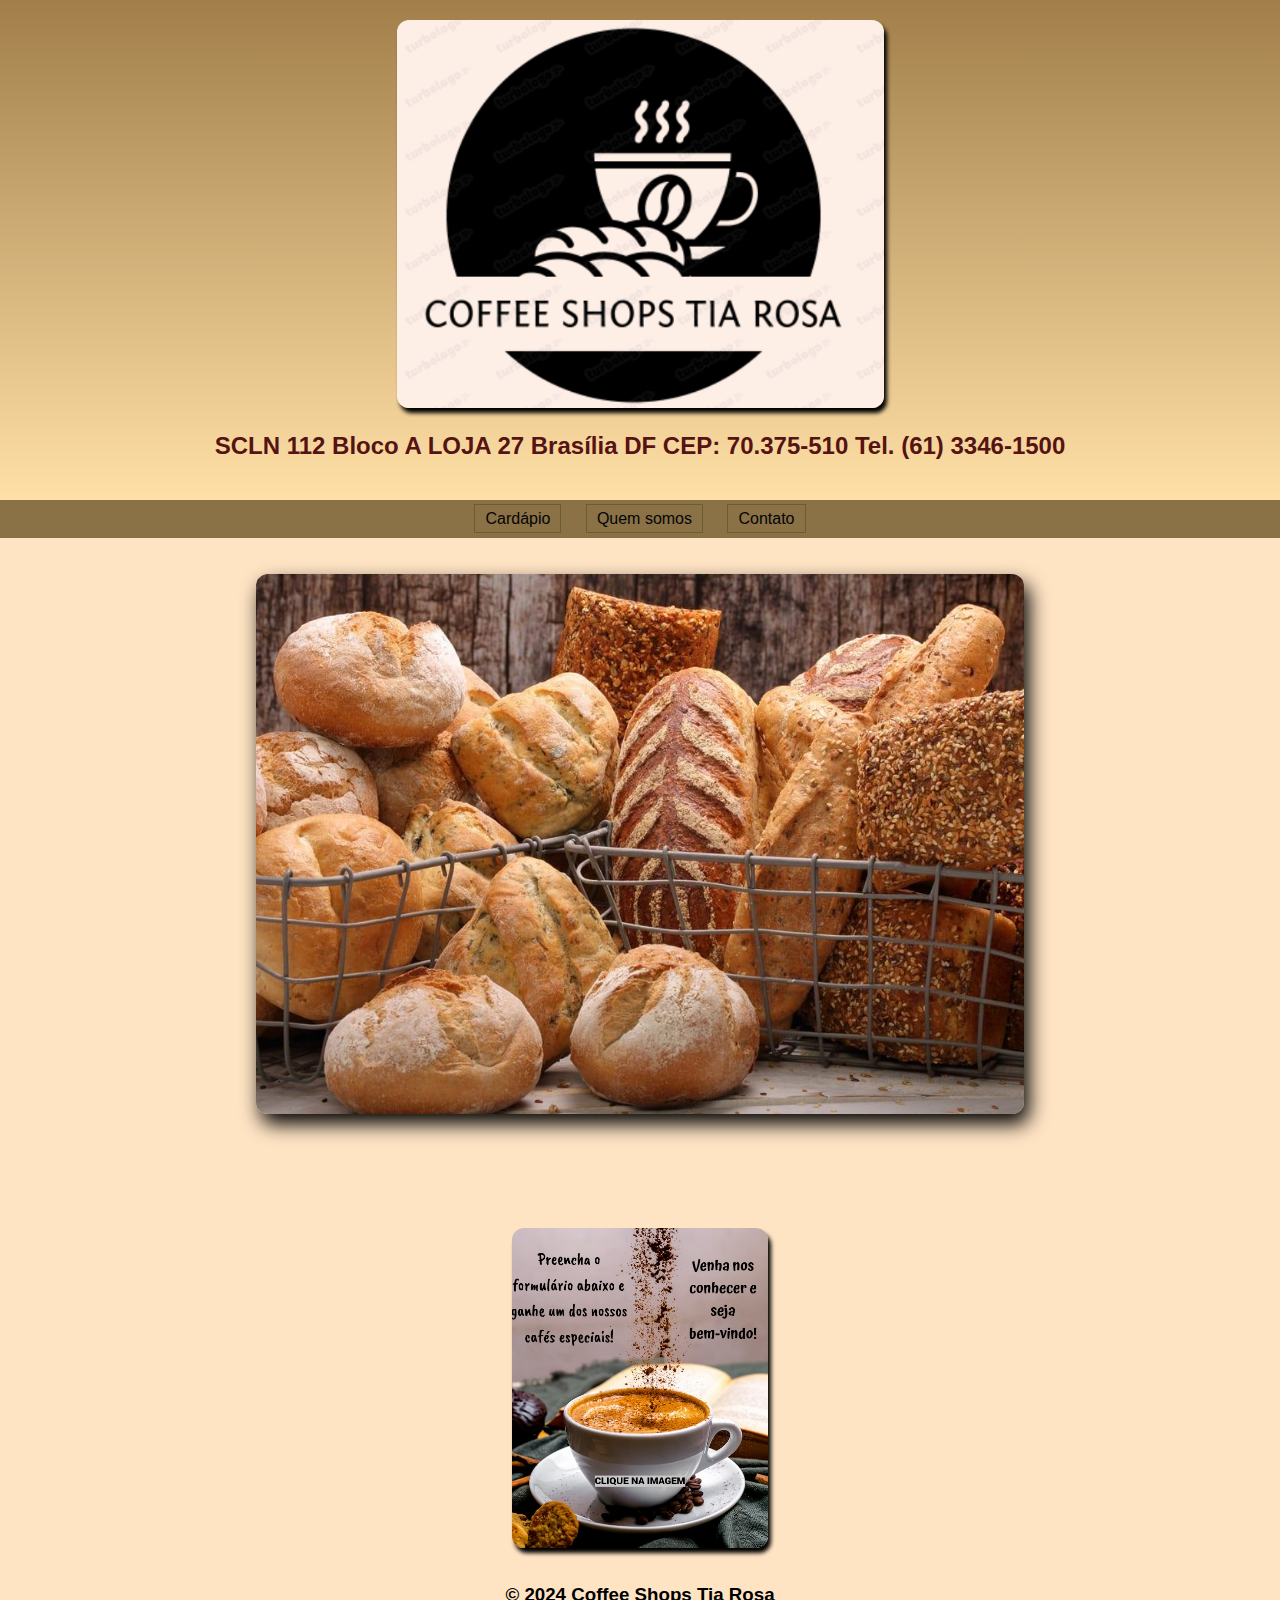
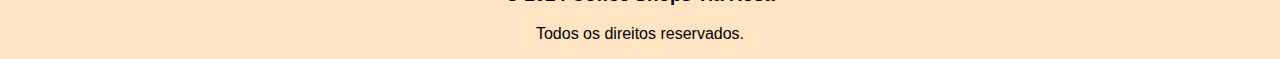
<file: index.html>
<!DOCTYPE html>
<html lang="pt-br">
<head>
    <meta charset="UTF-8">
    <meta name="viewport" content="width=device-width, initial-scale=1.0">
    <title>coffee shops Tia Rosa</title>
    <link rel="stylesheet" href="css/estilo.css">
</head>
<body>
    <header>
        <img id="logo" src="imagens/logofinal.png" alt="logomarca"><br/>
        <h2>SCLN 112 Bloco A LOJA 27 Brasília DF CEP: 70.375-510 Tel. (61) 3346-1500</h2>   
    </header>
    <nav>
        <a href="cardapio.html">Cardápio</a>
        <a href="quem_somos.html">Quem somos</a>
        <a href="contato.html">Contato</a>
    </nav><br/><br/>
    <article>
        <div id="slideshow">
            <div class="slide">
                <img src="imagens/paesdiversos.jpg" alt="Slide 1">
            </div>
            <div class="slide">
                <img src="imagens/A-linda-vitrine.webp" alt="Slide 2">
            </div>
            <div class="slide">
                <img src="imagens/cafedamanha 2.jpg" alt="Slide 3">
            </div>
            <div class="slide">
                <img src="imagens/cafe_gourmet.jpg.jpg" alt="Slide 4">
            </div>
            <div class="slide">
                <img src="imagens/continental.jpg" alt="Slide 5">
        </div>
    </article><br/><br/><br/>
    <article>        
            <img id="cafe" src="imagens/cafeespecialFINAL.jpg" alt="Nosso café especial"><br/>
    </article>
    
    <footer>
        <p><h3>&copy; 2024 <strong>Coffee Shops Tia Rosa</strong></h3>Todos os direitos reservados.</p>
    </footer>
    <script src="js/script.js"></script>  
</body>
</html>
</file>
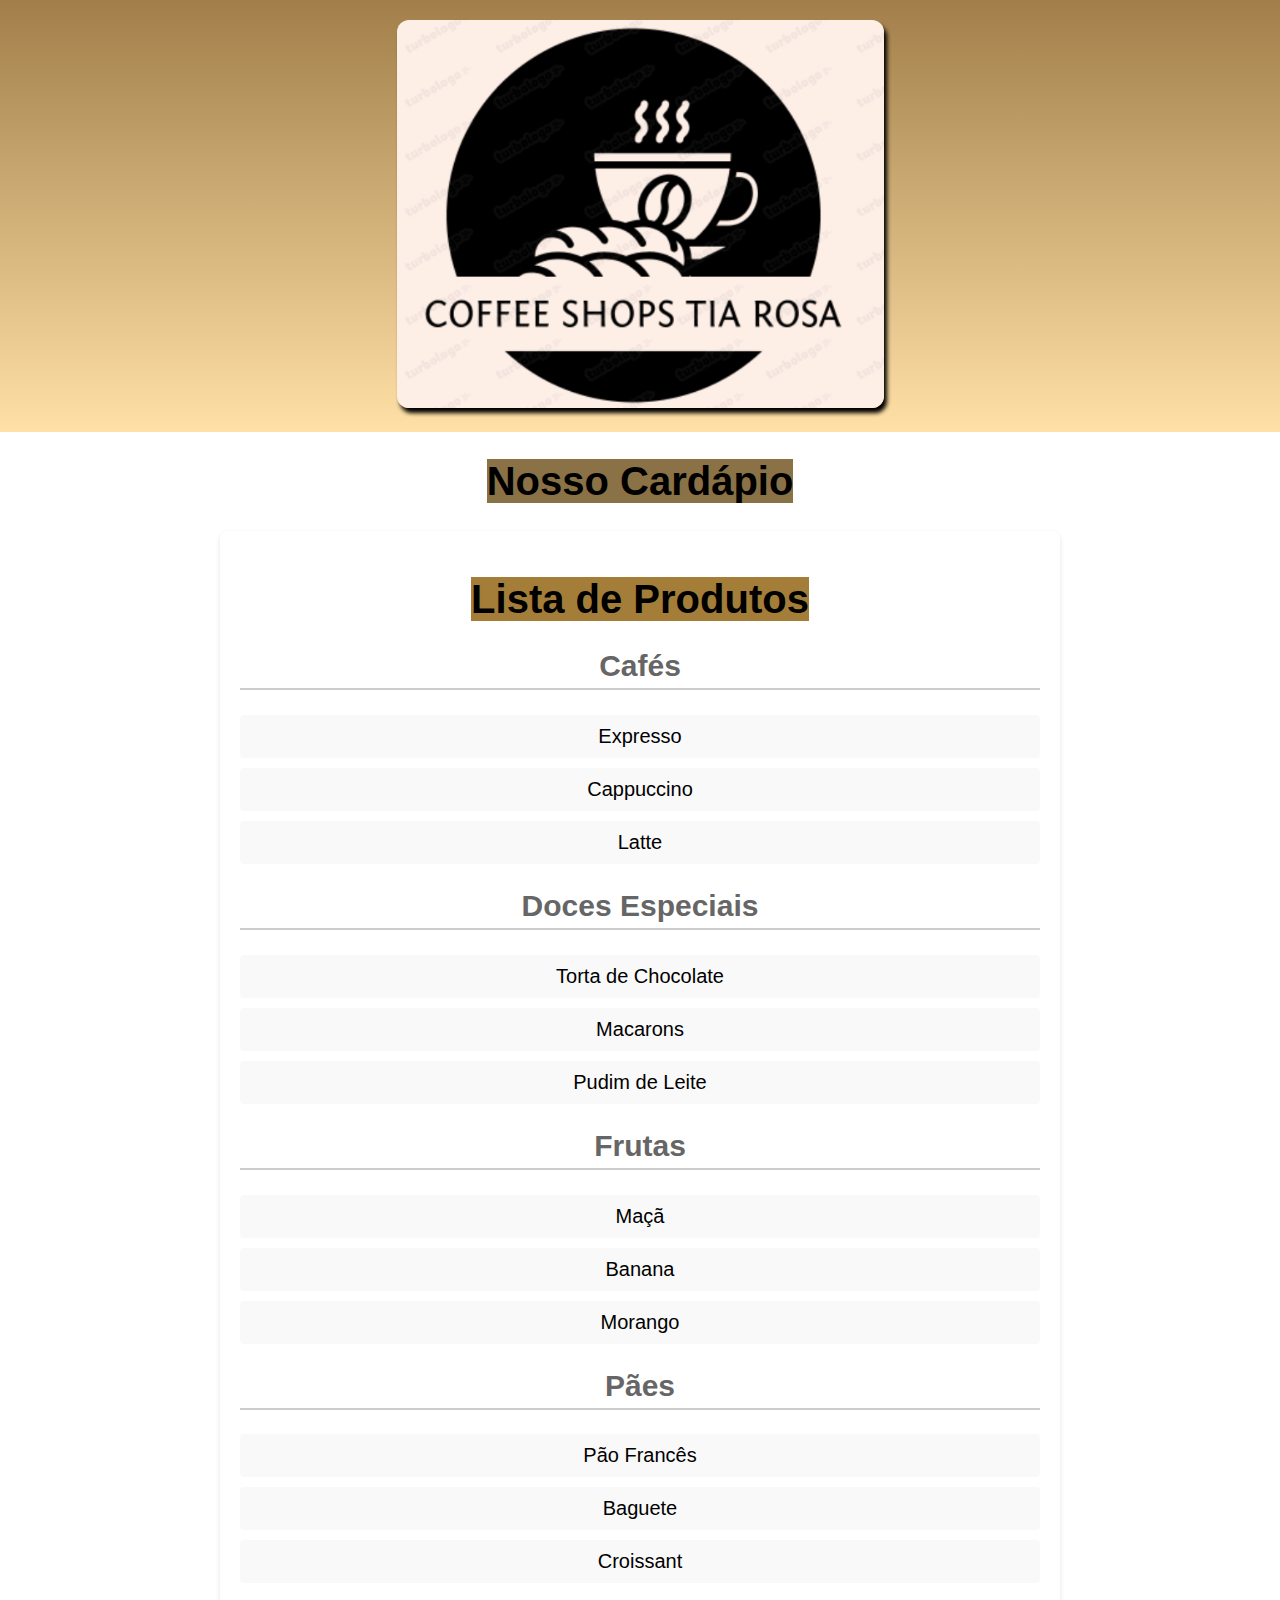
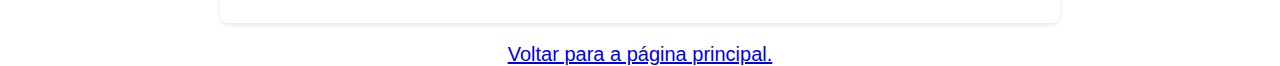
<file: cardapio.html>
<!DOCTYPE html>
<html lang="pt-br">
<head>
    <meta charset="UTF-8">
    <meta name="viewport" content="width=device-width, initial-scale=1.0">
    <title>Cardápio</title>
    <link rel="stylesheet" href="css/estilo.css">
    <style>
        body {
            font-family: Arial, sans-serif;
            margin: 0;
            padding: 0;
            background-color: hsla(0, 0%, 96%, 0);
        }
        .container {
            max-width: 800px;
            margin: 20px auto;
            padding: 20px;
            background-color: #fff;
            border-radius: 8px;
            box-shadow: 0 2px 5px rgba(0, 0, 0, 0.1);
        }
        h1 {
            text-align: center;
            color: #333;
        }
        ul {
            list-style-type: none;
            padding: 0;
        }
        .category {
            margin-bottom: 20px;
        }
        .category h2 {
            color: #666;
            border-bottom: 2px solid #ccc;
            padding-bottom: 5px;
        }
        .products li {
            margin-bottom: 10px;
            padding: 10px;
            background-color: #f9f9f9;
            border-radius: 4px;
        }
    </style>
</head>
<body>
    <header>
        <div class="img-container">
            <img id="logo" src="imagens/logofinal.png" alt="logomarca">  
        </div>
    </header>
    <div class="cardapio">
        <h1><mark style="background-color:#8b7246">Nosso Cardápio</mark></h1>
        <div class="container">
            <h1><mark style="background-color: #a47d39;">Lista de Produtos</mark></h1>
            
            <div class="category">
                <h2><strong>Cafés</strong></h2>
                <ul class="products">
                    <li>Expresso</li>
                    <li>Cappuccino</li>
                    <li>Latte</li>
                </ul>
            </div>
            
            <div class="category">
                <h2>Doces Especiais</h2>
                <ul class="products">
                    <li>Torta de Chocolate</li>
                    <li>Macarons</li>
                    <li>Pudim de Leite</li>
                </ul>
            </div>
            
            <div class="category">
                <h2>Frutas</h2>
                <ul class="products">
                    <li>Maçã</li>
                    <li>Banana</li>
                    <li>Morango</li>
                </ul>
            </div>
            
            <div class="category">
                <h2>Pães</h2>
                <ul class="products">
                    <li>Pão Francês</li>
                    <li>Baguete</li>
                    <li>Croissant</li>
                </ul>
            </div>
        </div>
        <a href="index.html" target="_self">Voltar para a página principal.</a>
    </div>
</body>
</html>
</file>
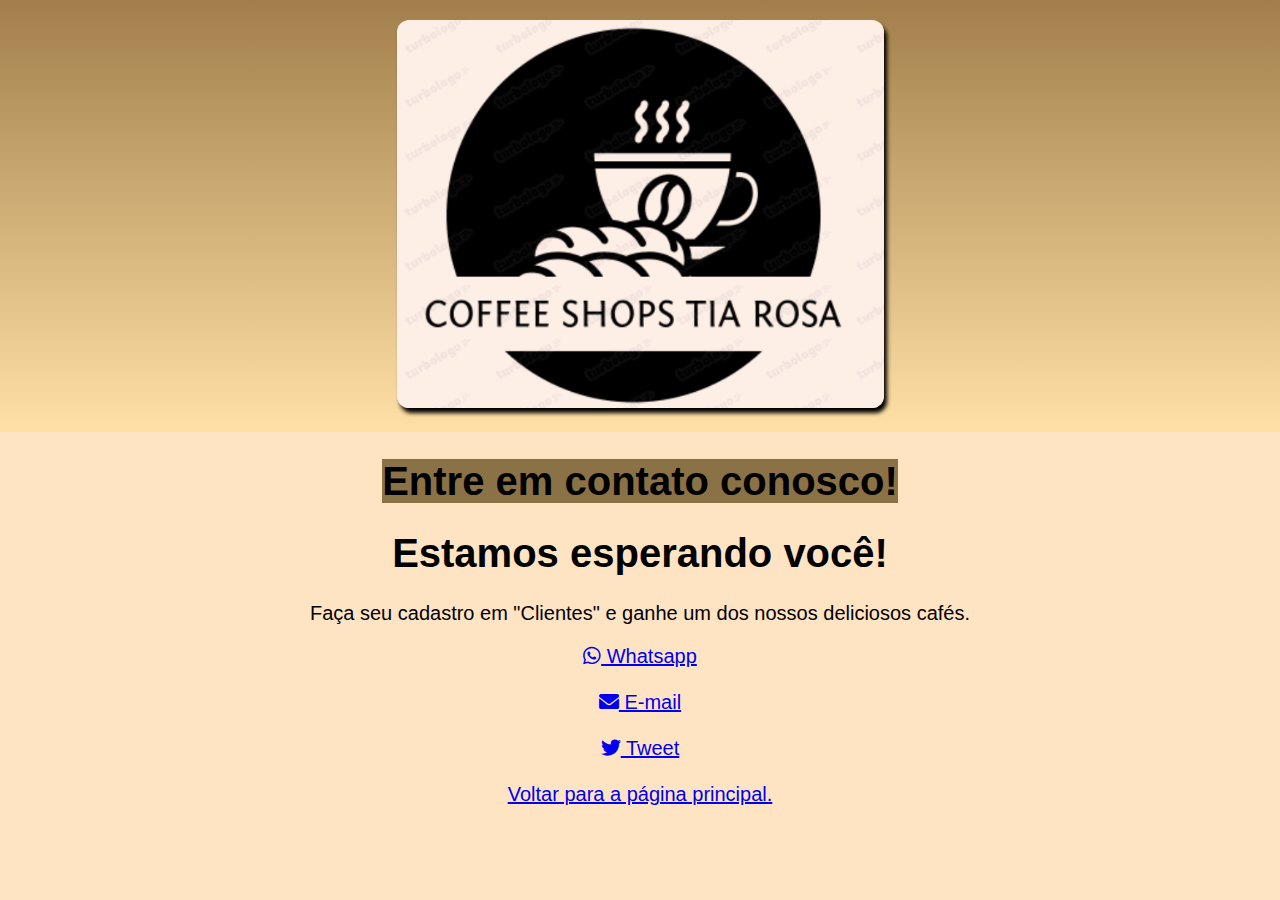
<file: contato.html>
<!DOCTYPE html>
<html lang="pt-br">
<head>
    <meta charset="UTF-8">
    <meta name="viewport" content="width=device-width, initial-scale=1.0">
    <title>Contato</title>
    <link rel="stylesheet" href="css/estilo.css">
    <link rel="stylesheet" href="https://cdnjs.cloudflare.com/ajax/libs/font-awesome/6.0.0-beta3/css/all.min.css">

</head>
<body>
    <header>
        <div class="img-container">
            <img id="logo" src="imagens/logofinal.png" alt="logomarca">  
        </div>
    </header>
    <div class="contato">
        <h1><mark style="background-color:#8b7246">Entre em contato conosco!</mark></h1>
        <h1>Estamos esperando você!</h1>
        <p>Faça seu cadastro em "Clientes" e ganhe um dos nossos deliciosos cafés.</p>

        <!-- Ícone do Whatsapp e link -->
            <a href="https://wa.me/seunumerodetelefone" target="_blank" rel="noopener noreferrer">
                <i class="fab fa-whatsapp"></i> Whatsapp
            </a>
            <br><br>

        <!-- Ícone do E-mail e link -->
            <a href="mailto:seuemail@example.com" target="_blank" rel="noopener noreferrer">
                <i class="fas fa-envelope"></i> E-mail
            </a>
            <br><br>

        <!-- Ícone do Twitter e link -->
            <a href="https://twitter.com/seuusuario" target="_blank" rel="noopener noreferrer">
                <i class="fab fa-twitter"></i> Tweet
            </a><br/><br/>
            <a href="index.html" target="_self">Voltar para a página principal.</a>
    </div>
</body>
</html>
</file>
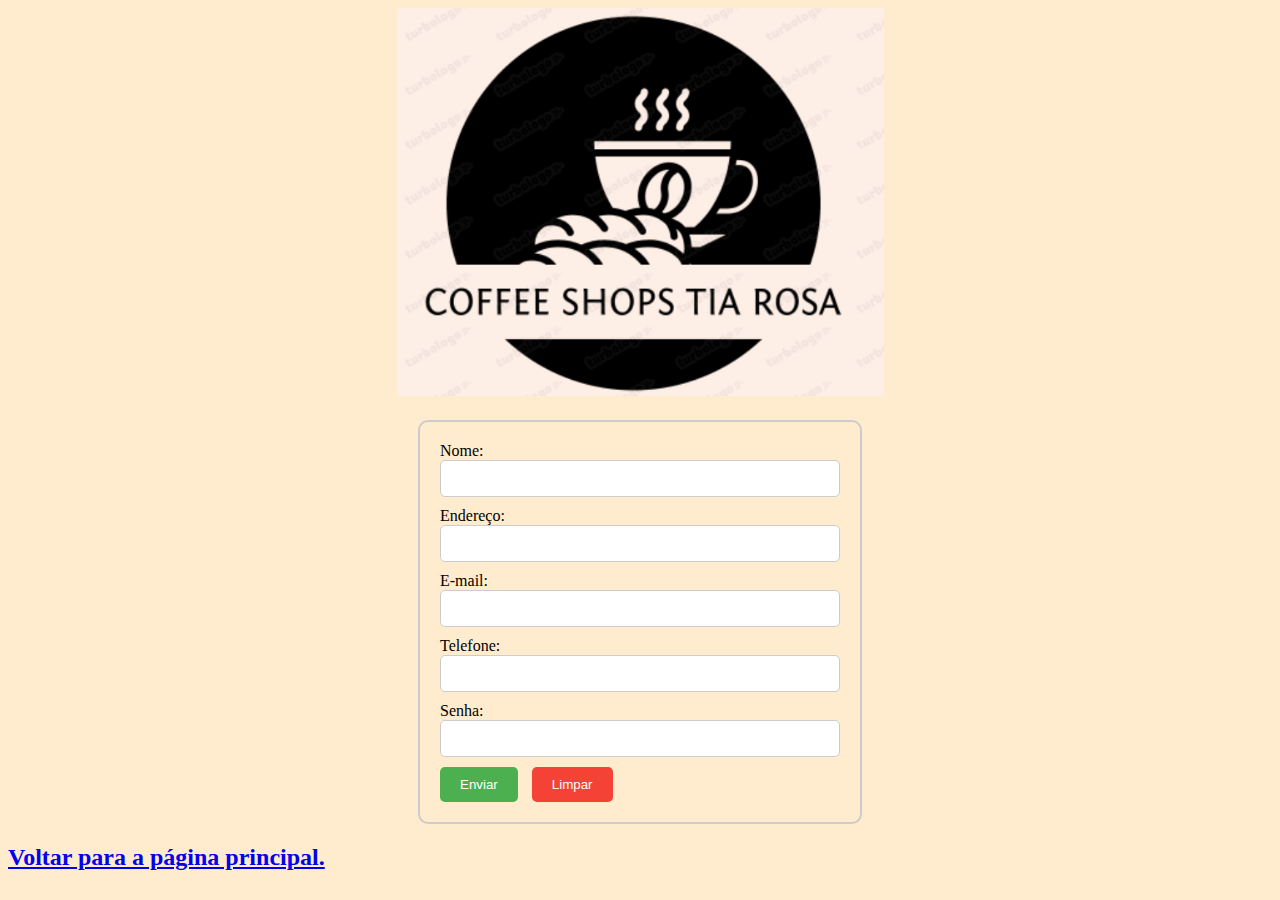
<file: formulario.html>
<!DOCTYPE html>
<html lang="pt-br">
<head>
    <meta charset="UTF-8">
    <meta name="viewport" content="width=device-width, initial-scale=1.0">
    <title>Formulário HTML5</title>
    <style>
        /* Estilos para a borda do formulário */
        form {
            width: 400px;
            margin: 20px auto;
            padding: 20px;
            border: 2px solid #ccc;
            border-radius: 10px;
        }
        
        /* Estilos para os campos de entrada */
        input[type="text"],
        input[type="email"],
        input[type="tel"],
        input[type="password"] {
            width: 100%;
            padding: 10px;
            margin-bottom: 10px;
            border: 1px solid #ccc;
            border-radius: 5px;
            box-sizing: border-box;
        }

        /* Estilos para os botões */
        input[type="submit"],
        input[type="reset"] {
            padding: 10px 20px;
            border: none;
            border-radius: 5px;
            cursor: pointer;
        }

        input[type="submit"] {
            background-color: #4CAF50;
            color: white;
        }

        input[type="reset"] {
            background-color: #f44336;
            color: white;
            margin-left: 10px;
        }
        .img-container {
            text-align: center;
        }

        body {
            background-color: blanchedalmond;
        }
    </style>
</head>
<body>
    <header>
        <div class="img-container">
            <img id="logo" src="imagens/logofinal.png" alt="logomarca">  
        </div>
    </header>

    <!-- Formulário -->
    <div class="voltar">
        <form action="#" method="post" id="myForm">
            <label for="nome">Nome:</label>
            <input type="text" id="nome" name="nome" required>

            <label for="endereco">Endereço:</label>
            <input type="text" id="endereco" name="endereco" required>

            <label for="email">E-mail:</label>
            <input type="email" id="email" name="email" required>

            <label for="telefone">Telefone:</label>
            <input type="tel" id="telefone" name="telefone" required>

            <label for="senha">Senha:</label>
            <input type="password" id="senha" name="senha" required>

            <!-- Botões Enviar e Limpar -->
            <input type="submit" value="Enviar">
            <input type="reset" value="Limpar">
        </form>   
        <a href="index.html" target="_self"><h2>Voltar para a página principal.</h2></a>
    </div>
</body>
</html>
</file>
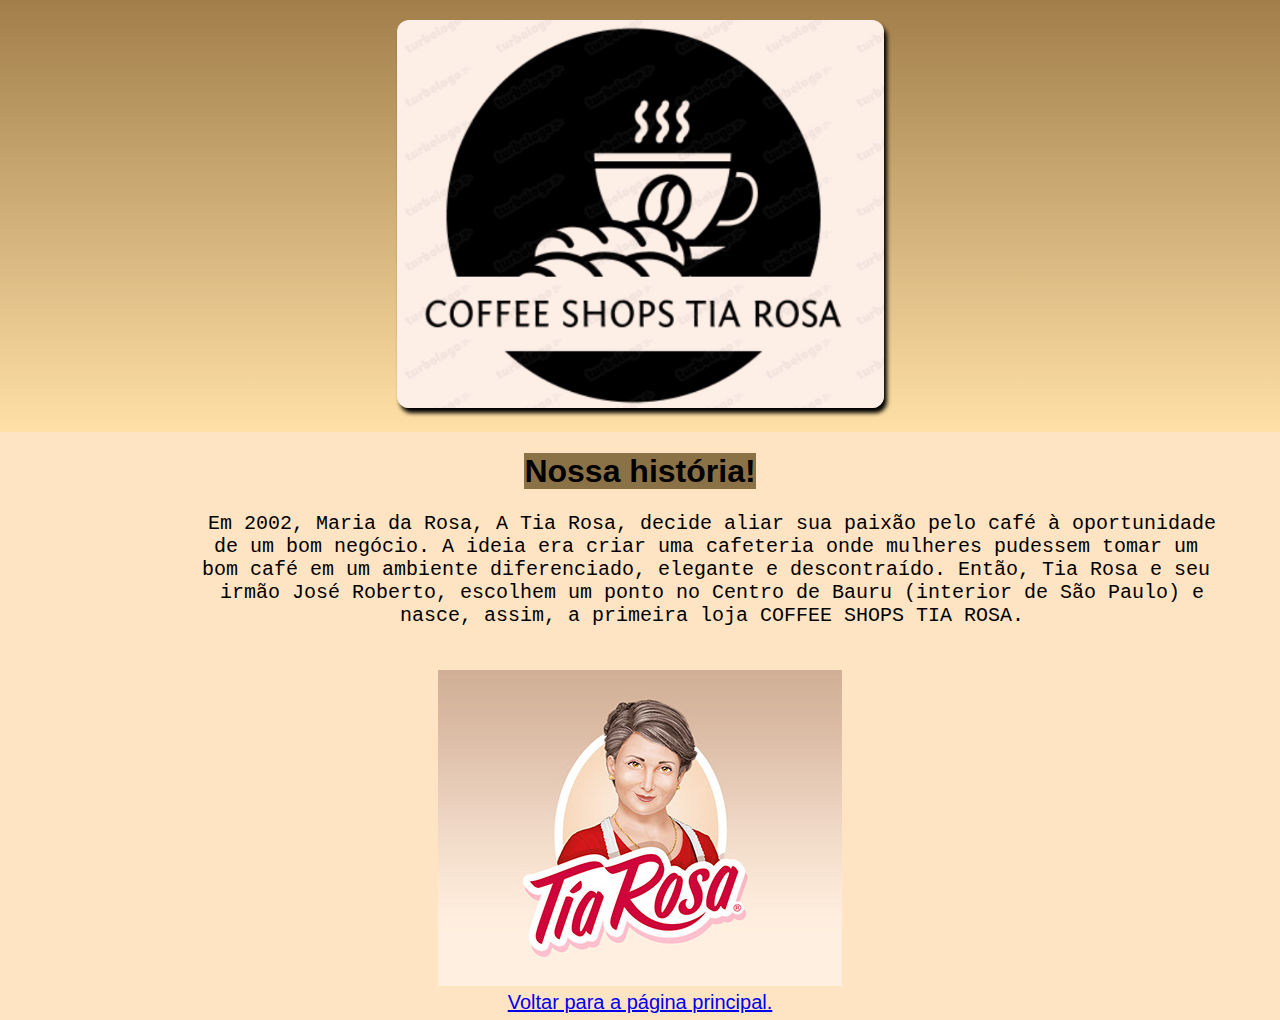
<file: quem_somos.html>
<!DOCTYPE html>
<html lang="pt-br">
<head>
    <meta charset="UTF-8">
    <meta name="viewport" content="width=device-width, initial-scale=1.0">
    <title>Quem somos?</title>
    <link rel="stylesheet" href="css/estilo.css">
</head>
<body>
    <header>
        <div class="img-container">
            <img id="logo" src="imagens/logofinal.png" alt="logomarca">  
        </div>
    </header>
    <h1><mark style="background-color:#8b7246">Nossa história!</mark></h1>

    <div class="rosa">
        <pre>
            Em 2002, Maria da Rosa, A Tia Rosa, decide aliar sua paixão pelo café à oportunidade
            de um bom negócio. A ideia era criar uma cafeteria onde mulheres pudessem tomar um 
            bom café em um ambiente diferenciado, elegante e descontraído. Então, Tia Rosa e seu 
            irmão José Roberto, escolhem um ponto no Centro de Bauru (interior de São Paulo) e
            nasce, assim, a primeira loja COFFEE SHOPS TIA ROSA.
        </pre>
        <img src="imagens/tia rosa.jpg" alt="Tia Rosa"><br/>
        <a href="index.html" target="_self">Voltar para a página principal.</a>
    </div>
</body>
</html>
</file>
<file: css/estilo.css>
:root {
    --cor1: #a27f4a;
    --cor2: #b99761;
    --cor3: #d1b078;
    --cor4: #e8c88f;
    --cor5: #ffe0a6;

    --fonte-padrao: Arial, verdana, Helvetica, sans-serif;
    --fonte-destaque: 'Bebas Neue', sans-serif;
    --fonte-android: 'Android', cursive;
}

body {
    font-family: Arial, Helvetica, sans-serif;
    margin: 0;
    padding: 0;
    background-color: bisque;

}

header {
    background-image: linear-gradient(to bottom, var(--cor1), var(--cor5));
    color: rgb(86, 19, 19);
    padding: 20px;
    text-align: center;
}

#logo {
    border-radius: 12px;
    box-shadow: 3px 5px 4px rgb(0, 0, 0);
}

nav {
    background-color: #8b7246;
    padding: 10px;
    text-align: center;
}

nav a {
    font: 12px;
    font-family: Arial, Helvetica, sans-serif;
    color: rgb(4, 4, 4);
    text-decoration: none;
    text-align: center;
    padding: 5px 10px;
    margin-right: 1px;
    border: 1px solid rgb(105, 93, 53);
    margin: 0 10px;
}

nav a:hover {
    color: rgb(230, 20, 97);
    background: #FCFCFC;
    border: 2px solid #666;
}

section {
    padding: 20px;
}

footer {
    text-align: center;
}

#slideshow {
    display: relative;
    justify-content: center; /* Centraliza o conteúdo horizontalmente */
    align-items: center; /* Centraliza o conteúdo verticalmente */
    width: 800px;
    height: 600px;
    overflow: hidden;
    text-align: center;   
}

.slide {
    position: absolute;
    width: 100%;
    height: 100%;
    display: none;
    margin: 0 auto;
    left: 0;
    right: 0;
    text-align: center; 
}

.slide img {
    width: 60%;
    height: 60%;
    text-align: center; 
    border-radius: 12px;
    box-shadow: 5px 10px 20px rgb(0, 0, 0);   
}

#cafe {
    width: 20%;
    margin:auto;
    display: block;
}

h1 {
    text-align: center;
}

#cafe {
    border-radius: 12px;
    box-shadow: 3px 5px 4px rgb(0, 0, 0);   
}

#rosa {
    text-align: center;
    font-size: 20px;
}

.rosa {
    text-align: center;
    font-size: 20px;
 }

.contato {
    text-align: center;
    font-size: 20px;
 }
.voltar {
    text-align: center;
}

.cardapio {
    text-align: center;
    font-size: 20px;
}
</file>
